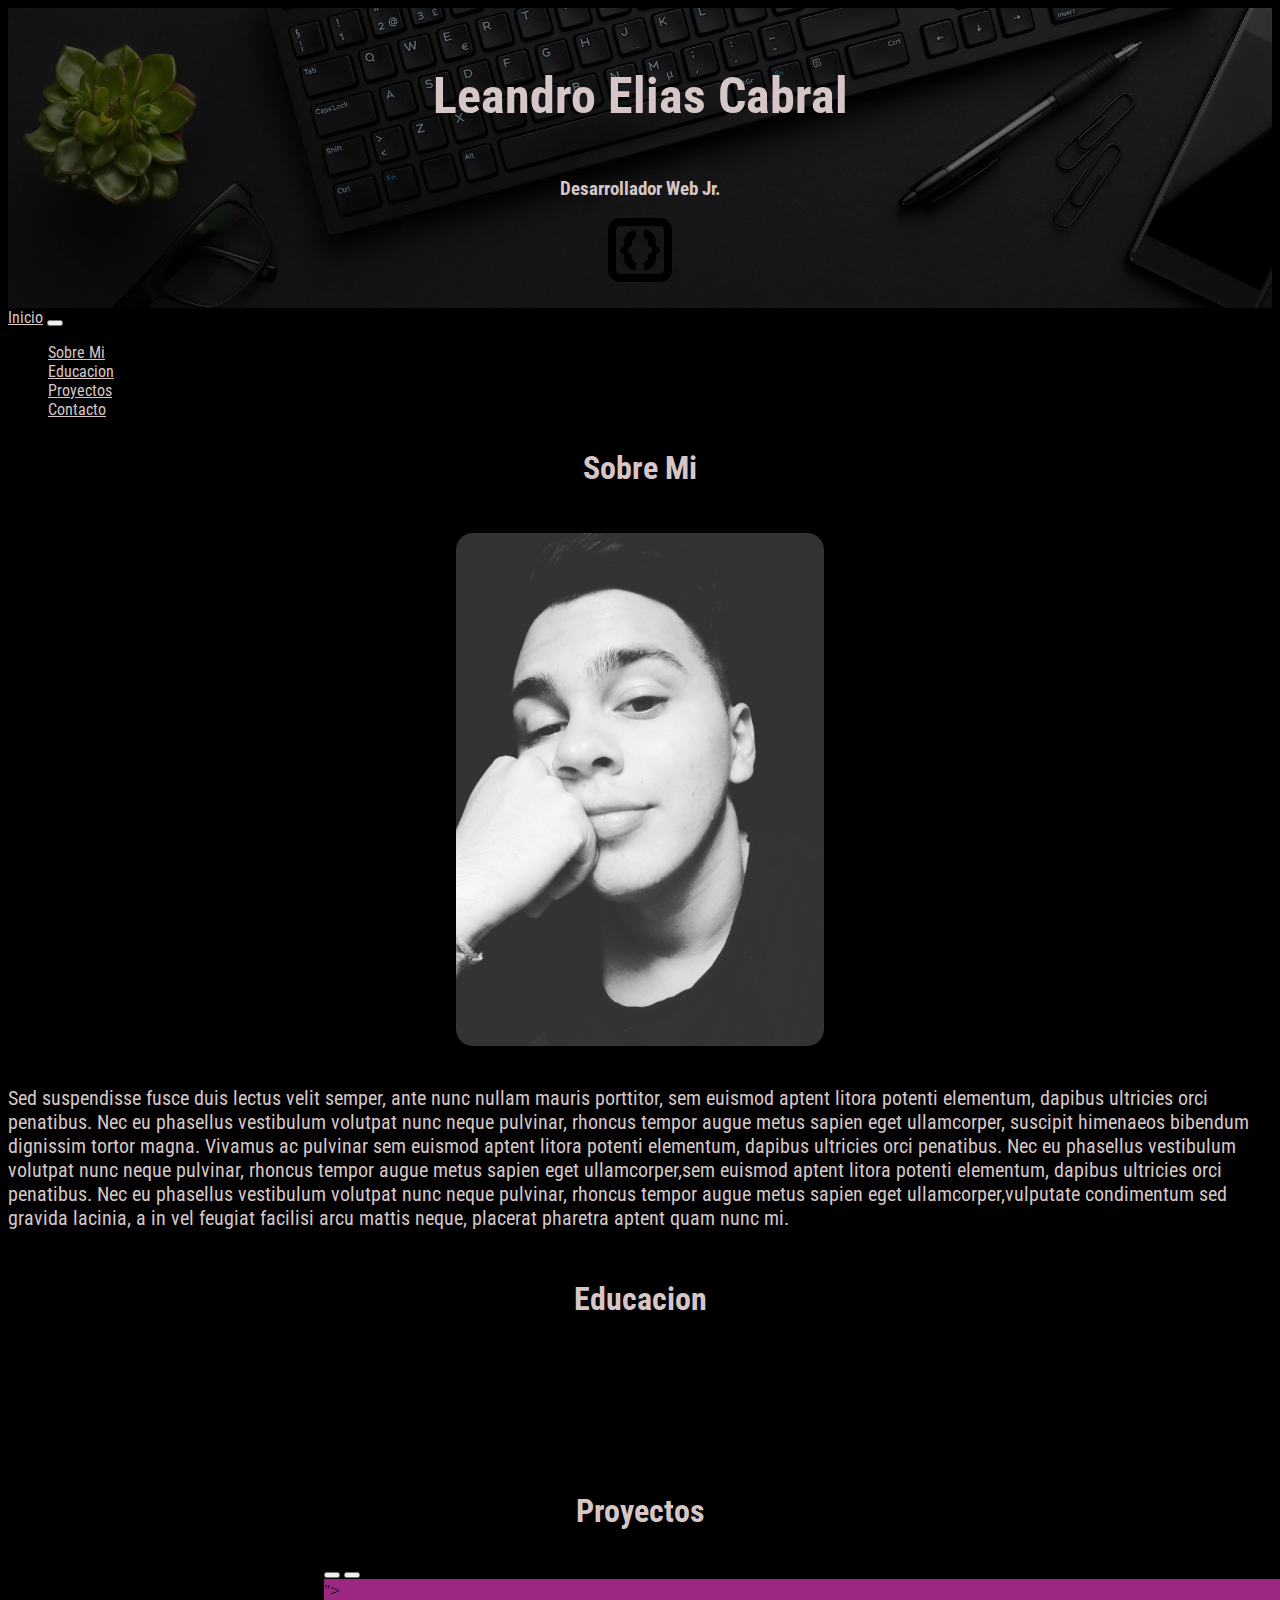
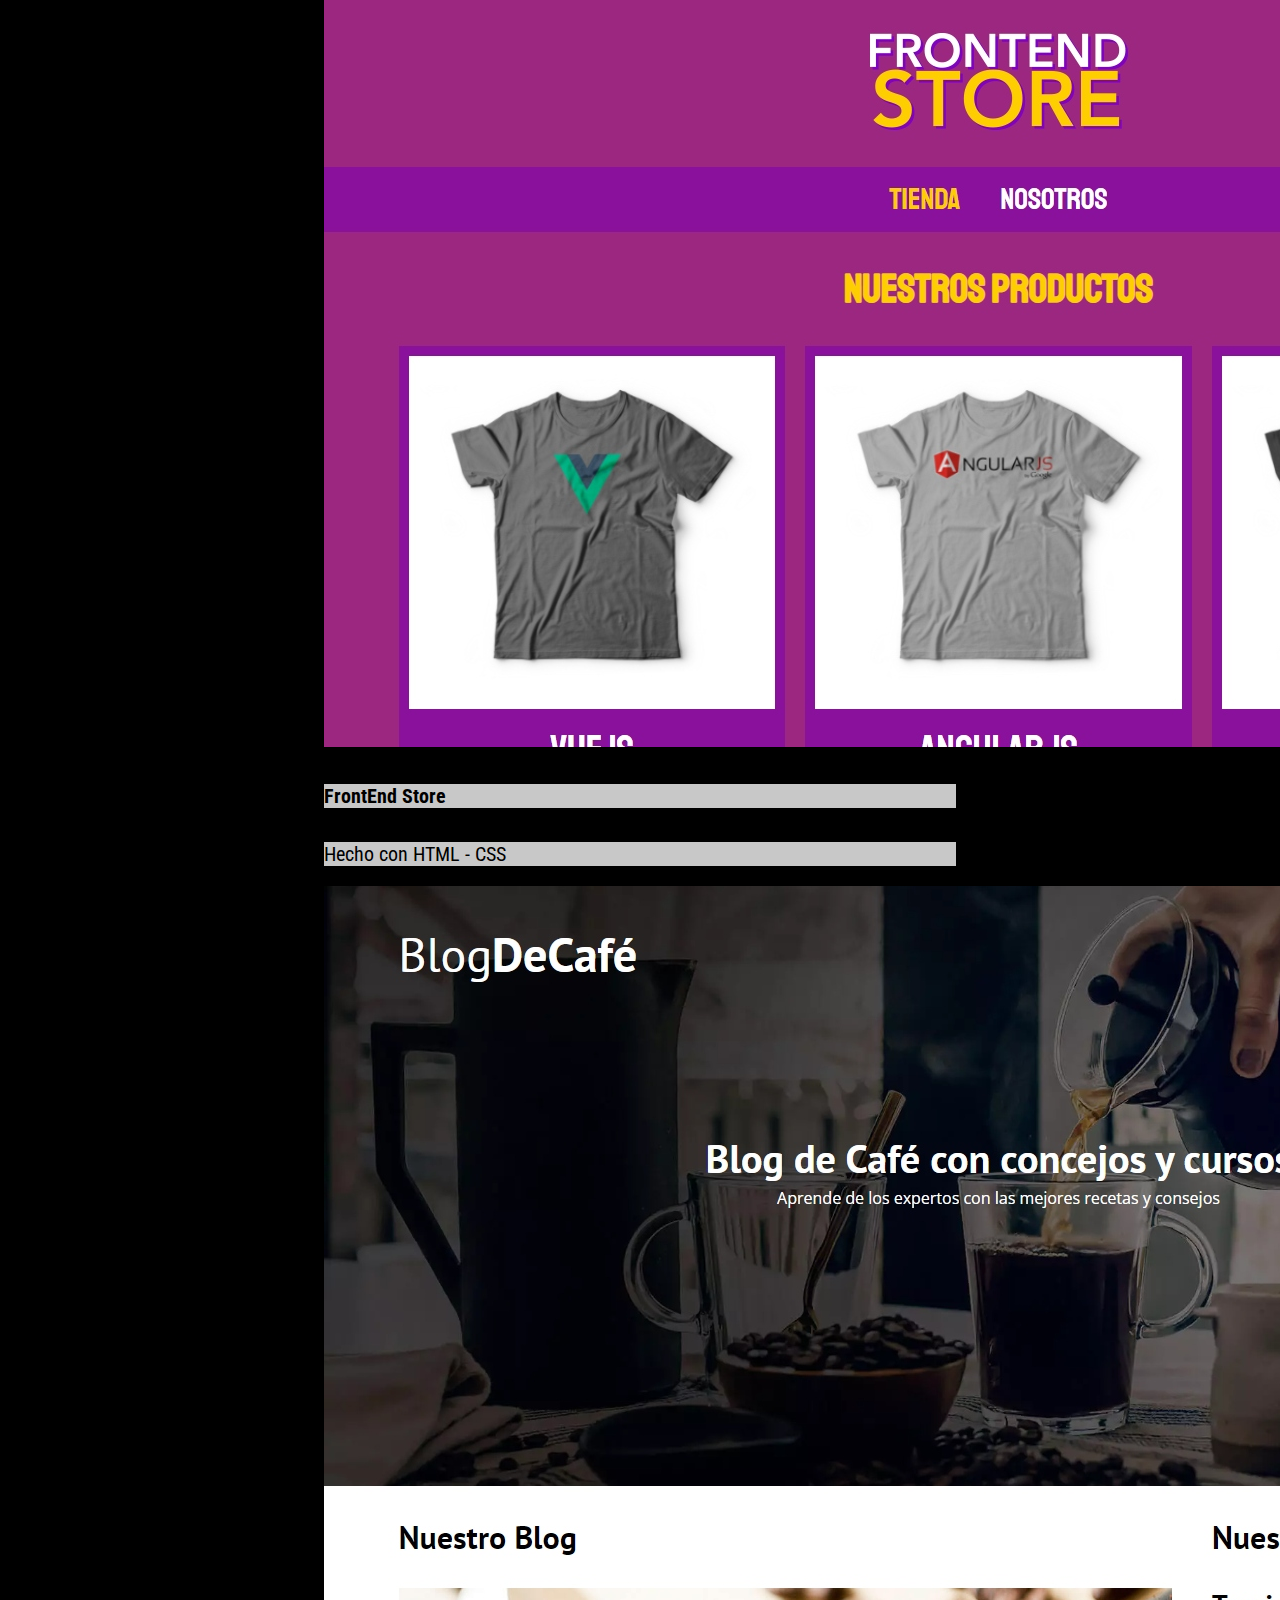
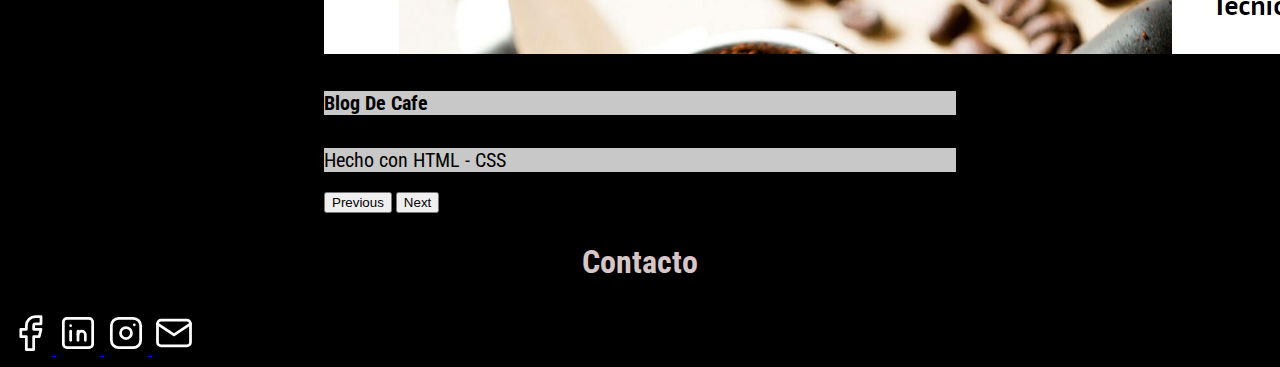
<file: index.html>
<!DOCTYPE html>
<html lang="en">

<head>
    <meta charset="UTF-8">
    <meta http-equiv="X-UA-Compatible" content="IE=edge">
    <meta name="viewport" content="width=device-width, initial-scale=1.0">
    <link rel="preconnect" href="https://fonts.googleapis.com">
    <link rel="preconnect" href="https://fonts.gstatic.com" crossorigin>
    <link href="https://fonts.googleapis.com/css2?family=Roboto+Condensed:wght@400;700&display=swap" rel="stylesheet">
    <link href="https://cdn.jsdelivr.net/npm/bootstrap@5.2.1/dist/css/bootstrap.min.css" rel="stylesheet"
        integrity="sha384-iYQeCzEYFbKjA/T2uDLTpkwGzCiq6soy8tYaI1GyVh/UjpbCx/TYkiZhlZB6+fzT" crossorigin="anonymous">
    <link rel="stylesheet" href="style.css">
    <title>Desarrollo Web</title>
</head>

<body>
    <!-- banner -->
    <header class="banner">
        <div class="contenido-banner">
            <h1>Leandro Elias Cabral</h1>
            <h3>Desarrollador Web Jr.</h3>
            <img src="code.png" alt="icono dev">
        </div>
    </header>
    <!-- fin -->
    <!-- Barra Navegacion -->
    <nav class="navbar navbar-expand-lg bg-dark">
        <div class="container-fluid">
            <a class="navbar-brand text-nav" href="#">Inicio</a>
            <button class="navbar-toggler bg-light" type="button" data-bs-toggle="collapse" data-bs-target="#navbarNav"
                aria-controls="navbarNav" aria-expanded="false" aria-label="Toggle navigation">
                <span class="navbar-toggler-icon"></span>
            </button>
            <div class="collapse navbar-collapse" id="navbarNav">
                <ul class="navbar-nav">
                    <li class="nav-item">
                        <a class="nav-link text-nav" aria-current="page" href="#sobre-mi">Sobre Mi</a>
                    </li>
                    <li class="nav-item">
                        <a class="nav-link text-nav" href="#educacion">Educacion</a>
                    </li>
                    <li class="nav-item">
                        <a class="nav-link text-nav" href="#proyecto">Proyectos</a>
                    </li>
                    <li class="nav-item">
                        <a class="nav-link text-nav" href="#contacto">Contacto</a>
                    </li>
                </ul>
            </div>
        </div>
    </nav>
    <!--   fin nav   -->

    <!-- Sobre Mi -->
    <section>
        <h1 class="descripcion" id="sobre-mi">Sobre Mi</h1>
        <div class="container">
            <div class="row">
                <div class="col-md-5 col-xl-5 col-xxl-5 foto-centro">
                    <img src="imag-yo.jpg" class="img-fluid foto" alt="imagen mia">
                </div>
                <div class="col-md-7 col-xl-7 col-xxl-7 descripcion-parrafo">
                    <p>Sed suspendisse fusce duis lectus velit semper, ante nunc nullam
                        mauris porttitor, sem euismod aptent litora potenti elementum,
                        dapibus ultricies orci penatibus. Nec eu phasellus vestibulum
                        volutpat nunc neque pulvinar, rhoncus tempor augue metus sapien
                        eget ullamcorper, suscipit himenaeos bibendum dignissim tortor magna.
                        Vivamus ac pulvinar sem euismod aptent litora potenti elementum,
                        dapibus ultricies orci penatibus. Nec eu phasellus vestibulum
                        volutpat nunc neque pulvinar, rhoncus tempor augue metus sapien
                        eget ullamcorper,sem euismod aptent litora potenti elementum,
                        dapibus ultricies orci penatibus. Nec eu phasellus vestibulum
                        volutpat nunc neque pulvinar, rhoncus tempor augue metus sapien
                        eget ullamcorper,vulputate condimentum sed gravida lacinia,
                        a in vel feugiat facilisi arcu mattis neque, placerat pharetra
                        aptent quam nunc mi.</p>
                </div>
            </div>
        </div>
    </section>

    <!-- fin  -->

    <!-- Proyectos -->

    <section>
        <h1 class="descripcion" id="educacion">Educacion</h1>
        <div class="centrar">
            <ol class="list-group items">
                <li class="list-group-item d-flex justify-content-between align-items-start">
                    <div class="ms-2 me-auto">
                        <div class="fw-bold">Ingeniera En Sistemas UTN</div>
                        Cursando
                    </div>
                </li>
                <li class="list-group-item d-flex justify-content-between align-items-start">
                    <div class="ms-2 me-auto">
                        <div class="fw-bold">Curso Argentina Programa</div>
                        Cursando
                    </div>
                </li>
                <li class="list-group-item d-flex justify-content-between align-items-start">
                    <div class="ms-2 me-auto">
                        <div class="fw-bold">Curso Desarrollo Web Udemy</div>
                        Cursando
                    </div>
                </li>
            </ol>
        </div>
    </section>

    <!-- fin  -->

    <!-- Proyectos -->

    <section>
        <h1 class="descripcion" id="proyecto">Proyectos</h1>
        <div id="carouselExampleCaptions" class="carousel slide centrar" data-bs-ride="false">
            <div class="carousel-indicators">
                <button type="button" data-bs-target="#carouselExampleCaptions" data-bs-slide-to="0" class="active"
                    aria-current="true" aria-label="Slide 1"></button>
                <button type="button" data-bs-target="#carouselExampleCaptions" data-bs-slide-to="1"
                    aria-label="Slide 2"></button>
            </div>
            <div class="carousel-inner">
                <div class="carousel-item active">
                    <a href="https://frontend-store-basic.netlify.app/" target="_blank">
                        <img src="img1.jpg" class="d-block w-100" alt="proyecto 1">
                    </a>

                    <div class="carousel-caption d-md-block">
                        <h5>FrontEnd Store</h5>
                        <p>Hecho con HTML - CSS</p>
                    </div>
                </div>
                <div class="carousel-item">
                    <a href="https://blog-cafe-contactless.netlify.app/" target="_blank">
                        <img src="img2.jpg" class="d-block w-100" alt="proyecto 2">
                    </a>
                    <div class="carousel-caption d-md-block">
                        <h5>Blog De Cafe</h5>
                        <p>Hecho con HTML - CSS</p>
                    </div>
                </div>
            </div>
            <button class="carousel-control-prev" type="button" data-bs-target="#carouselExampleCaptions"
                data-bs-slide="prev">
                <span class="carousel-control-prev-icon" aria-hidden="true"></span>
                <span class="visually-hidden">Previous</span>
            </button>
            <button class="carousel-control-next" type="button" data-bs-target="#carouselExampleCaptions"
                data-bs-slide="next">
                <span class="carousel-control-next-icon" aria-hidden="true"></span>
                <span class="visually-hidden">Next</span>
            </button>
        </div>
    </section>
    <!-- fin  -->

    <!-- contacto -->
    <footer>
        <h1 class="descripcion" id="contacto">Contacto</h1>
        <nav class="navbar bg-dark">
            <div class="container-fluid">
                <a class="navbar-brand" href="#">
                    <svg xmlns="http://www.w3.org/2000/svg" class="icon icon-tabler icon-tabler-brand-facebook"
                        width="44" height="44" viewBox="0 0 24 24" stroke-width="1.5" stroke="#ffffff" fill="none"
                        stroke-linecap="round" stroke-linejoin="round">
                        <path stroke="none" d="M0 0h24v24H0z" fill="none" />
                        <path d="M7 10v4h3v7h4v-7h3l1 -4h-4v-2a1 1 0 0 1 1 -1h3v-4h-3a5 5 0 0 0 -5 5v2h-3" />
                    </svg>
                </a>
                <a class="navbar-brand" href="#">
                    <svg xmlns="http://www.w3.org/2000/svg" class="icon icon-tabler icon-tabler-brand-linkedin"
                        width="44" height="44" viewBox="0 0 24 24" stroke-width="1.5" stroke="#ffffff" fill="none"
                        stroke-linecap="round" stroke-linejoin="round">
                        <path stroke="none" d="M0 0h24v24H0z" fill="none" />
                        <rect x="4" y="4" width="16" height="16" rx="2" />
                        <line x1="8" y1="11" x2="8" y2="16" />
                        <line x1="8" y1="8" x2="8" y2="8.01" />
                        <line x1="12" y1="16" x2="12" y2="11" />
                        <path d="M16 16v-3a2 2 0 0 0 -4 0" />
                    </svg>
                </a>
                <a class="navbar-brand" href="#">
                    <svg xmlns="http://www.w3.org/2000/svg" class="icon icon-tabler icon-tabler-brand-instagram"
                        width="44" height="44" viewBox="0 0 24 24" stroke-width="1.5" stroke="#ffffff" fill="none"
                        stroke-linecap="round" stroke-linejoin="round">
                        <path stroke="none" d="M0 0h24v24H0z" fill="none" />
                        <rect x="4" y="4" width="16" height="16" rx="4" />
                        <circle cx="12" cy="12" r="3" />
                        <line x1="16.5" y1="7.5" x2="16.5" y2="7.501" />
                    </svg>
                </a>
                <a class="navbar-brand" href="#">
                    <svg xmlns="http://www.w3.org/2000/svg" class="icon icon-tabler icon-tabler-mail" width="44"
                        height="44" viewBox="0 0 24 24" stroke-width="1.5" stroke="#ffffff" fill="none"
                        stroke-linecap="round" stroke-linejoin="round">
                        <path stroke="none" d="M0 0h24v24H0z" fill="none" />
                        <rect x="3" y="5" width="18" height="14" rx="2" />
                        <polyline points="3 7 12 13 21 7" />
                    </svg>
                </a>
            </div>
        </nav>
    </footer>
    <!-- fin -->

    <script src="https://cdn.jsdelivr.net/npm/bootstrap@5.2.1/dist/js/bootstrap.bundle.min.js"
        integrity="sha384-u1OknCvxWvY5kfmNBILK2hRnQC3Pr17a+RTT6rIHI7NnikvbZlHgTPOOmMi466C8"
        crossorigin="anonymous"></script>
</body>

</html>
</file>
<file: style.css>
/* Globales */

body {
    background-color: black;
    font-family: 'Roboto Condensed', sans-serif;
}

h1,
h3,
p,
.text-nav {
    color: #D6C6C6;
}

/* Header */
.banner {
    background-image: url(fondo.jpg);
    background-repeat: no-repeat;
    background-size: cover;
    position: relative;
    height: 300px;
}

.contenido-banner {
    position: absolute;
    background-color: rgba(0, 0, 0, 50%);
    width: 100%;
    height: 100%;
    /* Para alinear horizontal y verticalmente tenemos que cambiar el display block que tiene
    por defecto, a display flex */
    display: flex;
    flex-direction: column;
    align-items: center;
    justify-content: center;
}

@media (min-width: 768px) {
    .contenido-banner h1 {
        font-size: 50px;
    }
}

/* Navegacion */

.text-nav:hover {
    color: red;
}

/* Sobre Mi */

.container {
    margin-top: 30px;
}

.descripcion {
    text-align: center;
    margin: 30px 0;
}

.descripcion-parrafo {
    text-align: center;
}

@media (min-width: 768px) {
    .descripcion-parrafo {
        font-size: 20px;
        display: flex;
        flex-direction: column;
        align-items: center;
        justify-content: center;
        text-align: start;
    }
}

.foto {
    width: 400px;
}

.foto-centro {
    text-align: center;
}

/* Educacion */

@media (min-width: 768px) {
    .centrar {
        width: 50%;
        margin: 0 auto;
    }
}

/* Proyectos */

.carousel-caption h5,
.carousel-caption p {
    font-size: 20px;
    background-color: rgba(200, 200, 200, 100%);
    color: black;
}
</file>
